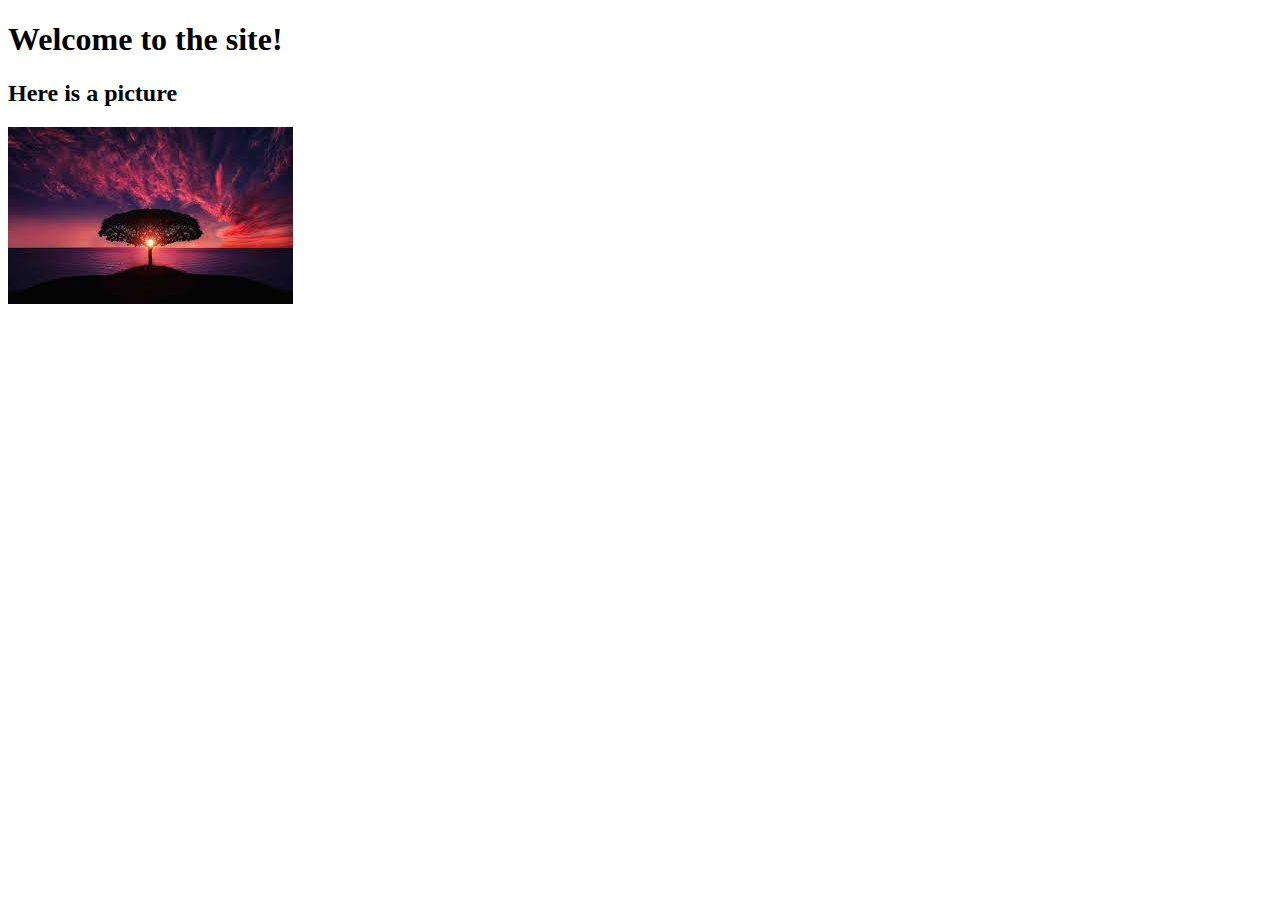
<file: templates/basic.html>
<!DOCTYPE html>
<html lang="en" dir="ltr">
    <head>
        <meta charset="utf-8">
        <title></title>
    </head>
    <body>
        <h1>Welcome to the site!</h1>
        <h2>Here is a picture</h2>
        <img src="../static/download.jpg" alt="">
    </body>
</html>
</file>
